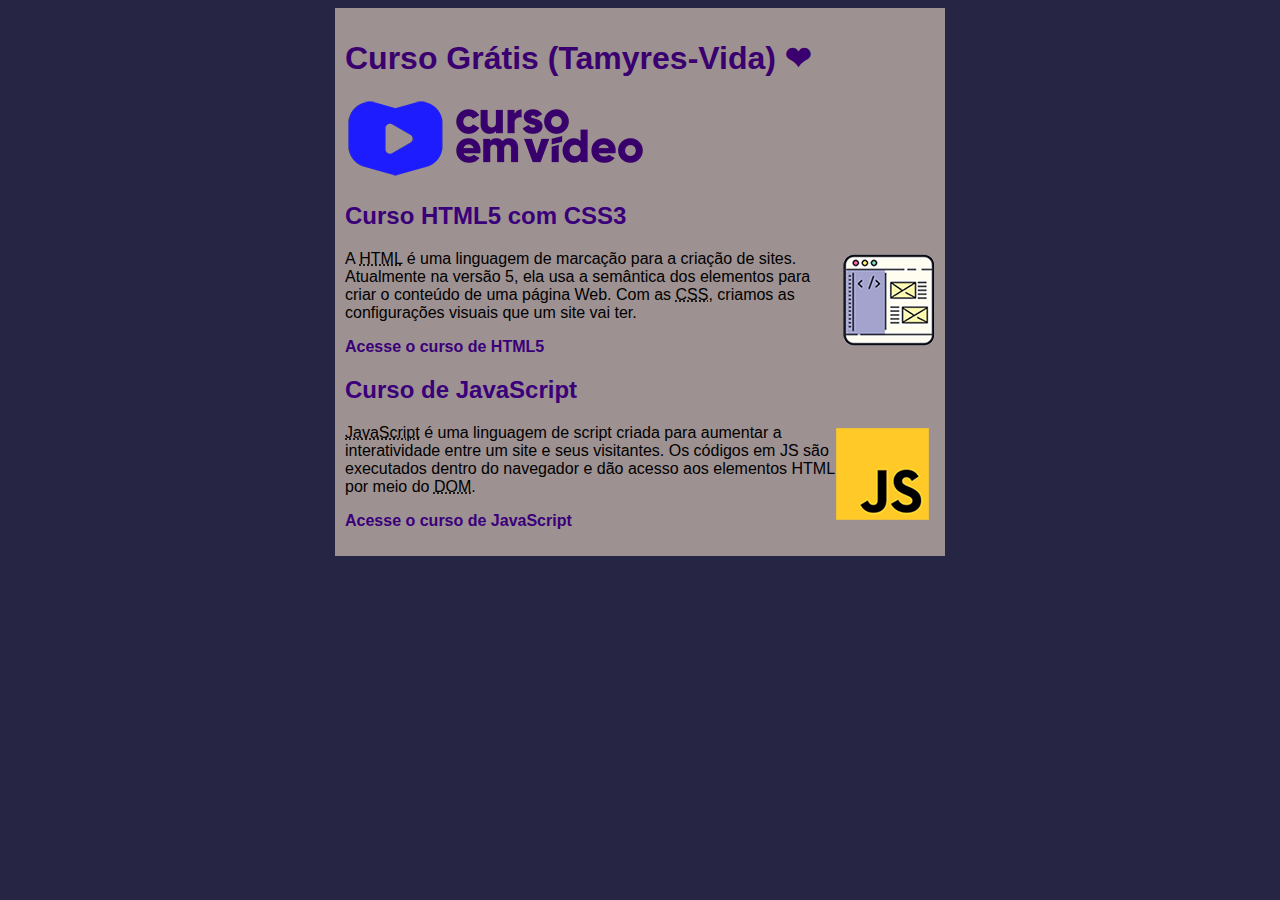
<file: index.html>
<!DOCTYPE html>
<html lang="pt-br">
<head>
    <meta charset="UTF-8">
    <meta http-equiv="X-UA-Compatible" content="IE=edge">
    <meta name="viewport" content="width=device-width, initial-scale=1.0">
    <title>Projeto-Site (Curso em Vídeo)</title>
    <link rel="stylesheet" href="estilos/style.css">
</head>
<body>
    <main>
        <header>
            <h1>Curso Grátis (Tamyres-Vida) &#X2764 </h1>
            <img src="Imagens/curso-em-video-cor.png" alt="Curso em Video">
        </header>
        <article>
            <h2>Curso HTML5 com CSS3</h2>
            <img class="lado" src="Imagens/curso-html-css.png" alt="Curso HTML">
            <p>A <abbr title="HyperText Markup Language">HTML</abbr> é uma linguagem de marcação para a criação de sites. Atualmente na versão 5, ela usa a semântica dos elementos para criar o conteúdo de uma página Web. Com as <abbr title="Cascading Style Sheets">CSS</abbr>, criamos as configurações visuais que um site vai ter.</p>
            <p><a href="curso-html.html">Acesse o curso de HTML5</a></p>
        </article>
        <h2>Curso de JavaScript</h2>
        <img class="lado" src="Imagens/curso-javascript.png" alt="Curso JS">
        <p><abbr title="JavaScript">JavaScript</abbr> é uma linguagem de script criada para aumentar a interatividade entre um site e seus visitantes. Os códigos em JS são executados dentro do navegador e dão acesso aos elementos HTML por meio do <abbr title="Document Object Model">DOM</abbr>.</p>
        <p><a href="curso-js.html">Acesse o curso de JavaScript</a></p>
    </main>
</body>
</html>
</file>
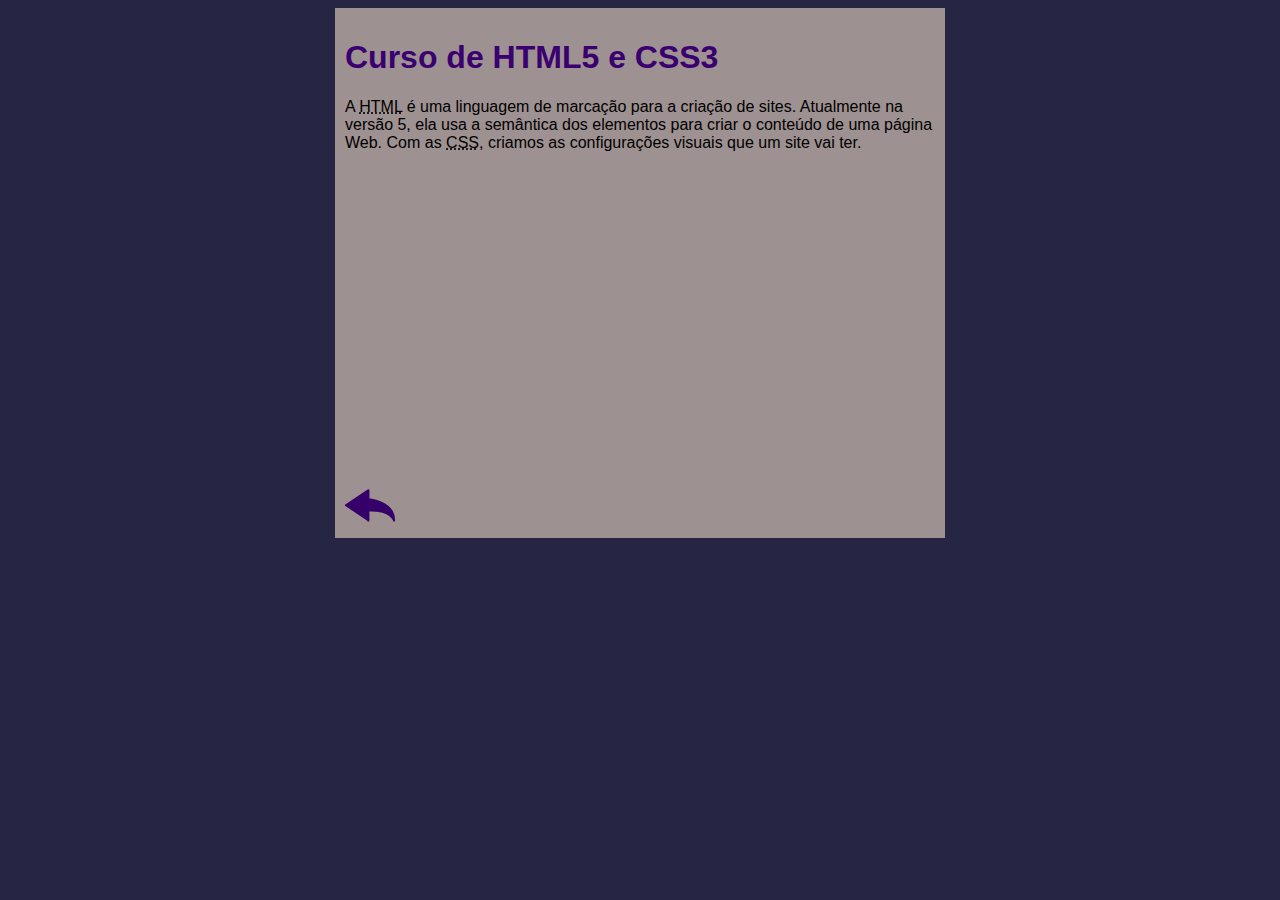
<file: curso-html.html>
<!DOCTYPE html>
<html lang="pt-br">
<head>
    <meta charset="UTF-8">
    <meta http-equiv="X-UA-Compatible" content="IE=edge">
    <meta name="viewport" content="width=device-width, initial-scale=1.0">
    <title>Curso HTML</title>
    <link rel="stylesheet" href="estilos/style.css">
    <link rel="shortcut icon" href="Imagens/Icons-Study.ico" type="image/x-icon">
</head>
<body>
    <main>
        <header>
            <h1>Curso de HTML5 e CSS3</h1>
        </header>
        <article>
            <p>A <abbr title="HyperText Markup Language">HTML</abbr> é uma linguagem de marcação para a criação de sites. Atualmente na versão 5, ela usa a semântica dos elementos para criar o conteúdo de uma página Web. Com as <abbr title="Cascading Style Sheets">CSS</abbr>, criamos as configurações visuais que um site vai ter.</p>

            <iframe width="560" height="315" src="https://www.youtube.com/embed/riSVzwlSnhw" frameborder="0" allow="accelerometer; autoplay; encrypted-media; gyroscope; picture-in-picture" allowfullscreen></iframe>

            <a href="index.html"><img src="Imagens/btn-back.png" alt="Voltar"></a>
            
        </article>
    </main>

</body>
</html>
</file>
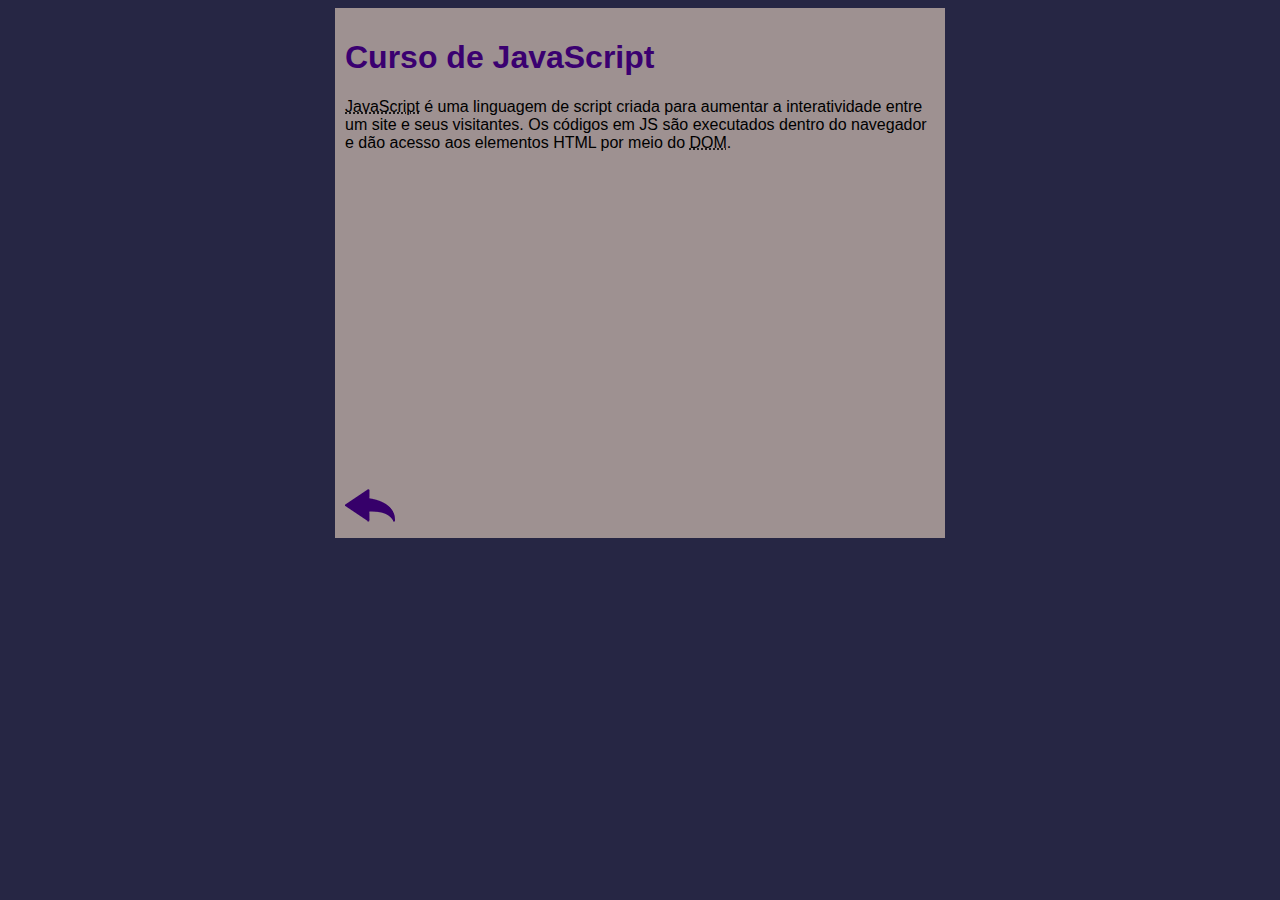
<file: curso-js.html>
<!DOCTYPE html>
<html lang="pt-br">
<head>
    <meta charset="UTF-8">
    <meta http-equiv="X-UA-Compatible" content="IE=edge">
    <meta name="viewport" content="width=device-width, initial-scale=1.0">
    <title>Curso de JavaScript</title>
    <link rel="stylesheet" href="estilos/style.css">
    <link rel="shortcut icon" href="Imagens/Icons-Study.ico" type="image/x-icon">
</head>
<body>
    <main>
        <header>
            <h1>Curso de JavaScript</h1>
        </header>
        <article>
            <p><abbr title="JavaScript">JavaScript</abbr> é uma linguagem de script criada para aumentar a interatividade entre um site e seus visitantes. Os códigos em JS são executados dentro do navegador e dão acesso aos elementos HTML por meio do <abbr title="Document Object Model">DOM</abbr>.</p>

            <iframe width="560" height="315" src="https://www.youtube.com/embed/BXqUH86F-kA" frameborder="0" allow="accelerometer; autoplay; encrypted-media; gyroscope; picture-in-picture" allowfullscreen></iframe>

            <a href="index.html"><img src="Imagens/btn-back.png" alt="Voltar"></a>
        </article>
    </main>

</body>
</html>
</file>
<file: estilos/style.css>
* {
    font-family: Arial, Helvetica, sans-serif;
    font-size: 16px;
}

body {
    background-color: #262644;

}

main {
    background-color: rgb(158, 145, 145);
    width: 590px;
    margin: auto;
    padding: 10px;
    box-shadow: 3px 3px 5px rgba(0, 0, 0, 0, 0.473);
}

h1 {
    font-size: 2em;
    color: rgb(58, 0, 112)
}

h2 {
    font-size: 1.5em;
    color: rgb(58, 0, 122)
}

img.lado {
    float: right;
}

a {
    text-decoration: none;
    font-weight: bold;
    color: rgb(58, 0, 122)
}

a:hover {
    text-decoration: underline;
    color: rgb(58, 0, 122)
}
</file>
